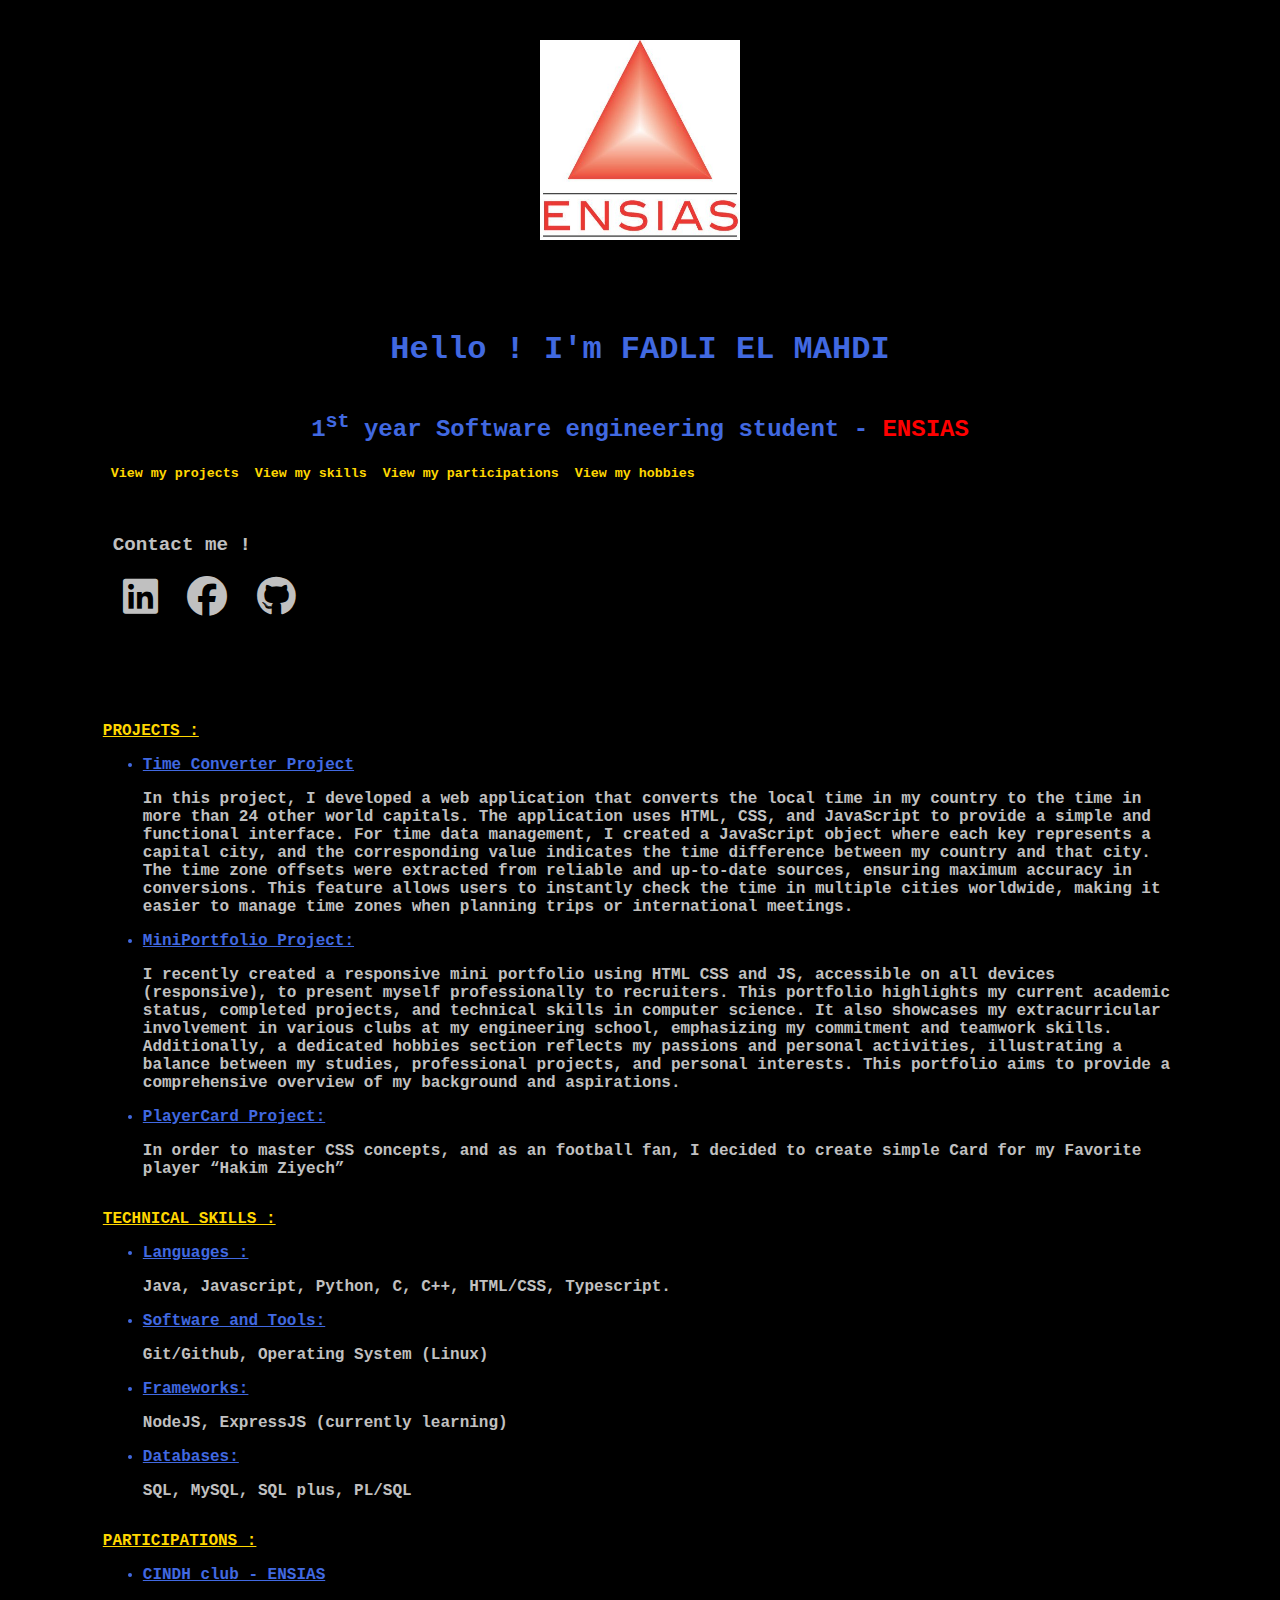
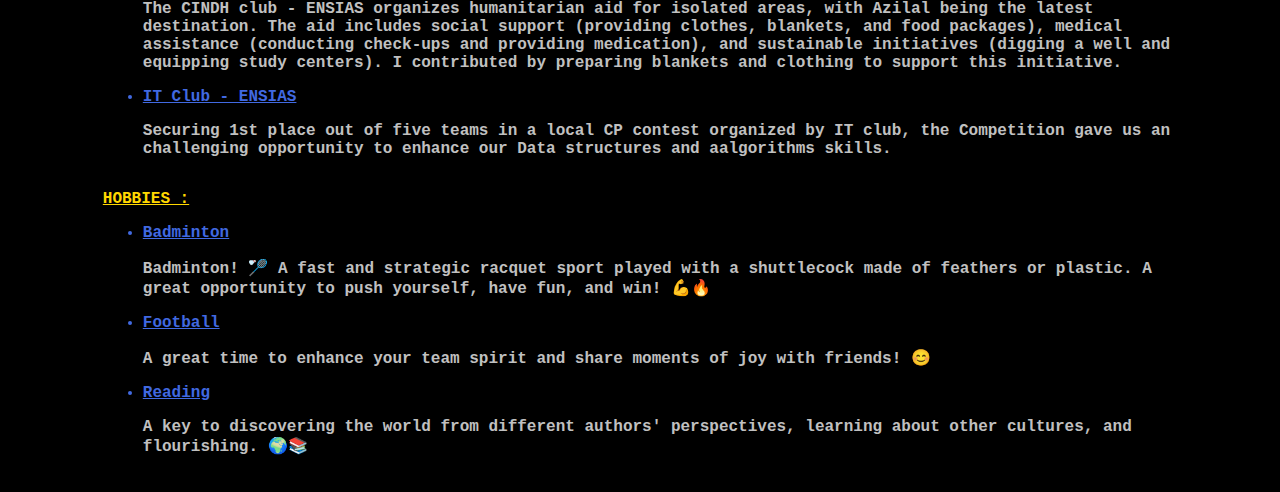
<file: index.html>
<html lang="en">
  <head>
    <meta charset="UTF-8">
    <meta name="viewport" content="width=device-width, initial-scale=1.0">
    <meta http-equiv="X-UA-Compatible" content="ie=edge">
    <title> MiniPortfolio! - FADLI EL MAHDI </title>
    <!---Custom Css File!--->
    <link rel="stylesheet" href="portfo.css">
    <link rel="stylesheet" href="https://cdnjs.cloudflare.com/ajax/libs/font-awesome/6.5.1/css/all.min.css">
    <script src ="portfo.js">

    </script>

  </head>
  <body>
    <div class="wrappercard">
      <div class="imagecentrée">
        <div class="imagecontainer">
          <img src="./Ensias2.jpg" alt="Ensias picture">
        </div>
      </div>
      <div class="contenu">
        <h1>
          <b>Hello ! I'm FADLI EL MAHDI</b>
        </h1>
        <h2>
          1<sup>st</sup> year Software engineering student - <span>ENSIAS</span> 
        </h2>
        <div class="buttonswrapper">
        <button onclick="scrolltodiv('projects')">View my projects</button>
        <button onclick="scrolltodiv('competences')">View my skills</button>
        <button onclick="scrolltodiv('Participations')">View my participations</button>
        <button onclick="scrolltodiv('loisirs')">View my hobbies</button>
        </div>
        <div class="contact">
          <p id="contactme">Contact me !</p>
          <div class ="header">
            <div class="socialmedia">
              <a href="https://www.linkedin.com/in/el-mahdi-fadli-b06792328?utm_source=share&utm_campaign=share_via&utm_content=profile&utm_medium=android_app"><i class="fa-brands fa-linkedin" id="linkedinid" ></i></a>
              <i class="fa-brands fa-facebook"></i>
              <a href="https://github.com/GreenEmerald1"><i class="fa-brands fa-github"></i></a>
            </div>
      
          </div>
        </div>
        <div id="projects">
          <p class="projectsalign">
            <U> <b>PROJECTS :</b></U>

          </p>
        <ul>
          <li>
            <b><u>Time Converter Project</u></b>
          </li>
          <p><b>
            In this project, I developed a web application that converts the local time in my country to the time in more than 24 other world capitals. The application uses HTML, CSS, and JavaScript to provide a simple and functional interface.

  For time data management, I created a JavaScript object where each key represents a capital city, and the corresponding value indicates the time difference between my country and that city. The time zone offsets were extracted from reliable and up-to-date sources, ensuring maximum accuracy in conversions.

  This feature allows users to instantly check the time in multiple cities worldwide, making it easier to manage time zones when planning trips or international meetings.
          </b></p>
          <li>
            <b><u>MiniPortfolio Project:</u></b>
          </li>
          <p><b>
            I recently created a responsive mini portfolio using HTML CSS and JS, accessible on all devices (responsive), to present myself professionally to recruiters.

  This portfolio highlights my current academic status, completed projects, and technical skills in computer science. It also showcases my extracurricular involvement in various clubs at my engineering school, emphasizing my commitment and teamwork skills.

  Additionally, a dedicated hobbies section reflects my passions and personal activities, illustrating a balance between my studies, professional projects, and personal interests.

  This portfolio aims to provide a comprehensive overview of my background and aspirations.
          </b></p>
          <li>
            <b><u>PlayerCard Project:</u></b>
          </li>
          <p><b>
            In order to master CSS concepts, and as an football fan, I decided to create simple Card for my Favorite player “Hakim Ziyech”
          </b></p>


        </ul>
      </div>
      <div id="competences">
        <p class="competencesalign">
          <U> <b>TECHNICAL SKILLS :</b></U>

        </p>
      <ul>
        <li class="langages">
          <b><u>Languages :</u></b>
        </li>
        <p><b>
          Java, Javascript, Python, C, C++, HTML/CSS, Typescript.
        </b></p>
        <li class="Outils">
          <b><u>Software and Tools:</u></b>
        </li>
        <p><b>
          Git/Github, Operating System (Linux)
        </b></p>
        <li>
          <b><u>Frameworks:</u></b>
        </li>
        <p><b>
          NodeJS, ExpressJS (currently learning)
        </b></p>
        <li>
          <b><u>Databases:</u></b>
        </li>
        <p><b>
          SQL, MySQL, SQL plus, PL/SQL
        </b></p>
      </ul>
    </div>
    <div id="Participations">
      <p class="competencesalign">
        <U> <b>PARTICIPATIONS :</b></U>

      </p>
    <ul>
      <li class="cindh">
        <b><u>CINDH club - ENSIAS</u></b>
      </li>
      <p><b>
        The CINDH club - ENSIAS organizes humanitarian aid for isolated areas, with Azilal being the latest destination. The aid includes social support (providing clothes, blankets, and food packages), medical assistance (conducting check-ups and providing medication), and sustainable initiatives (digging a well and equipping study centers). I contributed by preparing blankets and clothing to support this initiative.
      </b></p>
      
      <li class="cpcompetition">
        <b><u>IT Club - ENSIAS</u></b>
      </li>
      <p><b>
        Securing 1st place out of five teams in a local CP contest organized by IT club, the Competition gave us an challenging opportunity to enhance our Data structures and aalgorithms skills.
      </b></p>
    </ul>
  </div>
  <div id="loisirs">
    <p class="loisirsalign">
      <U> <b>HOBBIES :</b></U>

    </p>
  <ul>
    <li class="paddel">
      <b><u>Badminton</u></b>
    </li>
    <p><b>
      Badminton! 🏸 A fast and strategic racquet sport played with a shuttlecock made of feathers or plastic. A great opportunity to push yourself, have fun, and win! 💪🔥
    </b></p>
    
    <li class="football">
      <b><u>Football</u></b>
    </li>
    <p><b>
      A great time to enhance your team spirit and share moments of joy with friends! 😊
    </b></p>
    <li class="Reading">
      <b><u>Reading</u></b>
    </li>
    <p><b>
      A key to discovering the world from different authors' perspectives, learning about other cultures, and flourishing. 🌍📚
    </b></p>
  </ul>
  </div>
      </div>
    </div>
</file>
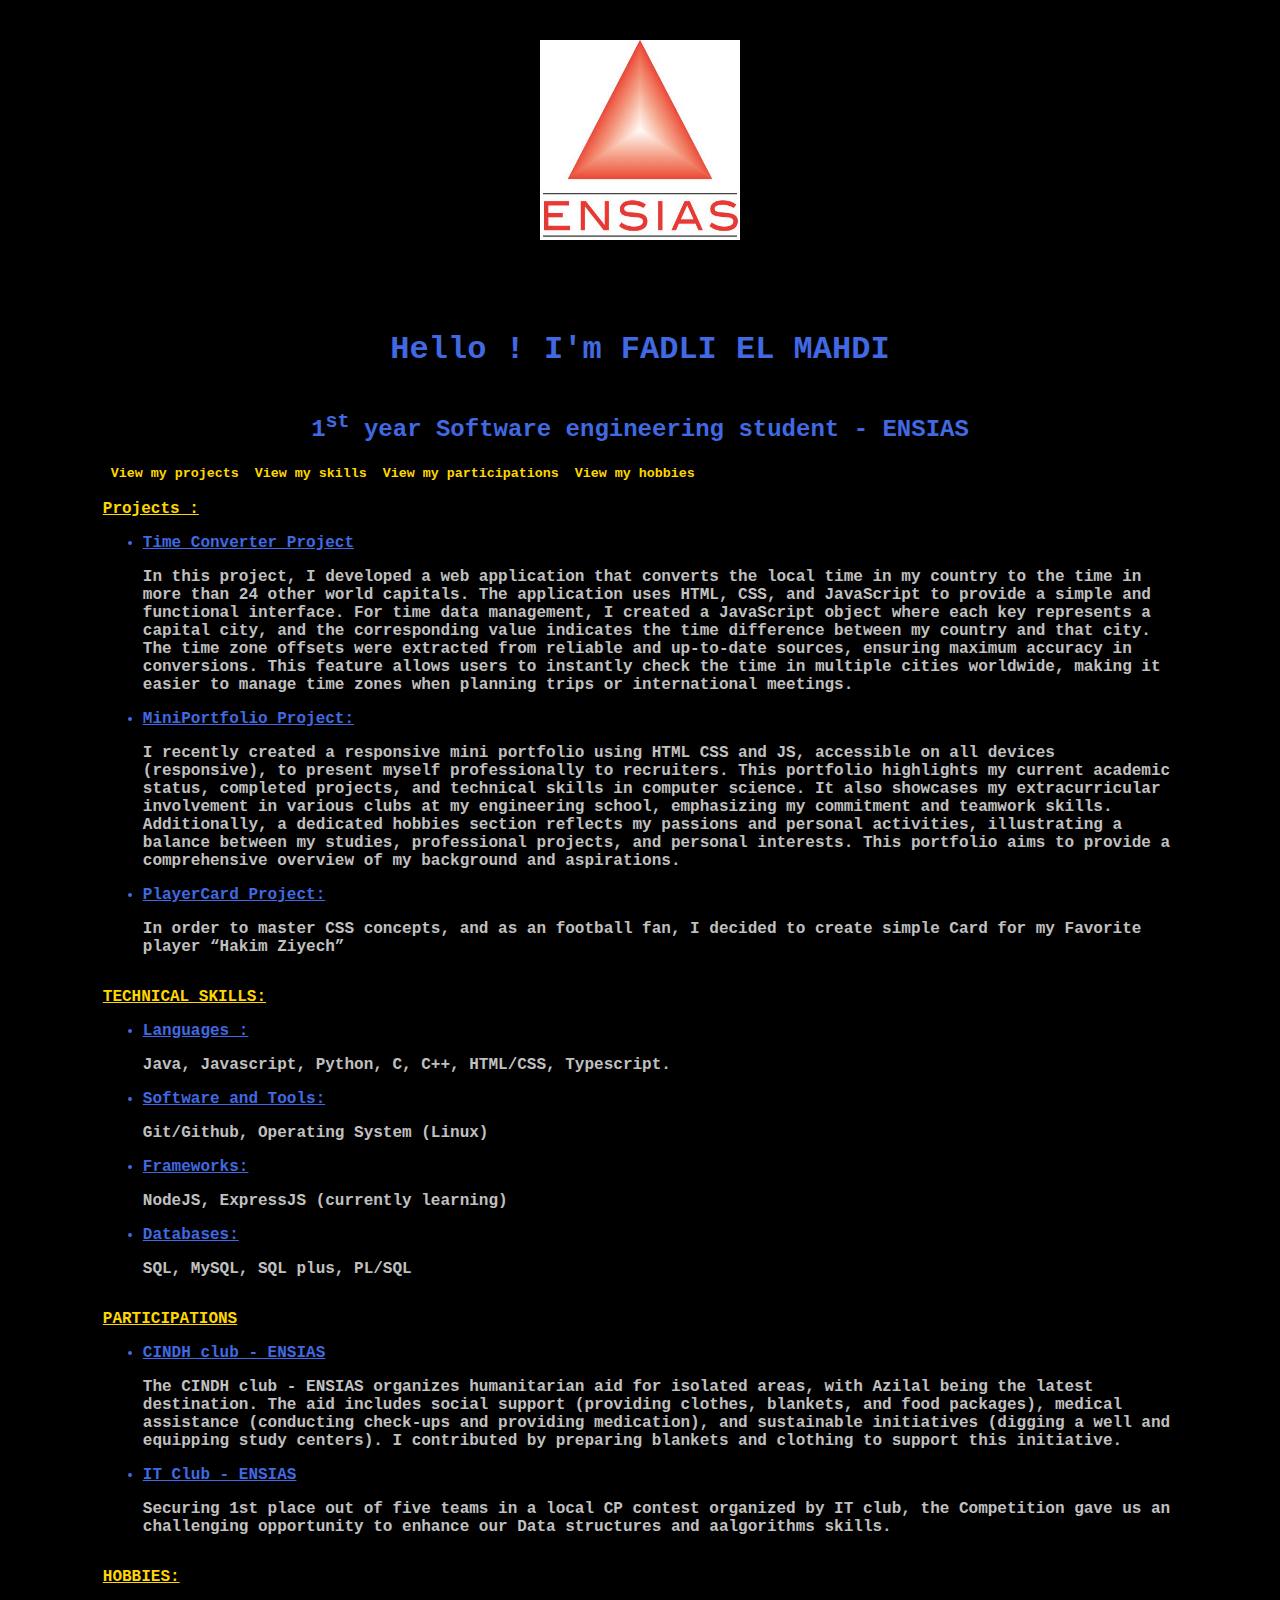
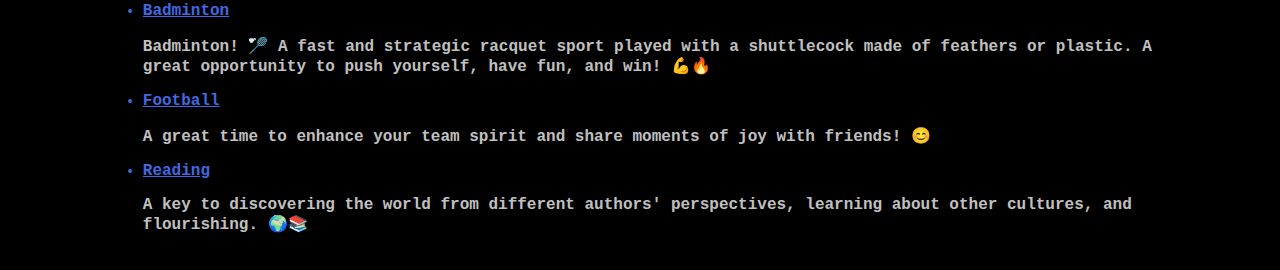
<file: portfo.html>
<html lang="en">
  <head>
    <meta charset="UTF-8">
    <meta name="viewport" content="width=device-width, initial-scale=1.0">
    <meta http-equiv="X-UA-Compatible" content="ie=edge">
    <title> UNKNOWN PORTFOLIO! </title>
    <!---Custom Css File!--->
    <link rel="stylesheet" href="portfo.css">
    <script src ="portfo.js">

    </script>

  </head>
  <body>
    <div class="wrappercard">
      <div class="imagecentrée">
        <div class="imagecontainer">
          <img src="./Ensias2.jpg" alt="Ensias picture">
        </div>
      </div>
      <div class="contenu">
        <h1>
          <b>Hello ! I'm FADLI EL MAHDI</b>
        </h1>
        <h2>
          1<sup>st</sup> year Software engineering student - ENSIAS 
        </h2>
        <div class="buttonswrapper">
        <button onclick="scrolltodiv('projects')">View my projects</button>
        <button onclick="scrolltodiv('competences')">View my skills</button>
        <button onclick="scrolltodiv('Participations')">View my participations</button>
        <button onclick="scrolltodiv('loisirs')">View my hobbies</button>
        </div>
        <div id="projects">
          <p class="projectsalign">
            <U> <b>Projects :</b></U>

          </p>
        <ul>
          <li>
            <b><u>Time Converter Project</u></b>
          </li>
          <p><b>
            In this project, I developed a web application that converts the local time in my country to the time in more than 24 other world capitals. The application uses HTML, CSS, and JavaScript to provide a simple and functional interface.

  For time data management, I created a JavaScript object where each key represents a capital city, and the corresponding value indicates the time difference between my country and that city. The time zone offsets were extracted from reliable and up-to-date sources, ensuring maximum accuracy in conversions.

  This feature allows users to instantly check the time in multiple cities worldwide, making it easier to manage time zones when planning trips or international meetings.
          </b></p>
          <li>
            <b><u>MiniPortfolio Project:</u></b>
          </li>
          <p><b>
            I recently created a responsive mini portfolio using HTML CSS and JS, accessible on all devices (responsive), to present myself professionally to recruiters.

  This portfolio highlights my current academic status, completed projects, and technical skills in computer science. It also showcases my extracurricular involvement in various clubs at my engineering school, emphasizing my commitment and teamwork skills.

  Additionally, a dedicated hobbies section reflects my passions and personal activities, illustrating a balance between my studies, professional projects, and personal interests.

  This portfolio aims to provide a comprehensive overview of my background and aspirations.
          </b></p>
          <li>
            <b><u>PlayerCard Project:</u></b>
          </li>
          <p><b>
            In order to master CSS concepts, and as an football fan, I decided to create simple Card for my Favorite player “Hakim Ziyech”
          </b></p>


        </ul>
      </div>
      <div id="competences">
        <p class="competencesalign">
          <U> <b>TECHNICAL SKILLS:</b></U>

        </p>
      <ul>
        <li class="langages">
          <b><u>Languages :</u></b>
        </li>
        <p><b>
          Java, Javascript, Python, C, C++, HTML/CSS, Typescript.
        </b></p>
        <li class="Outils">
          <b><u>Software and Tools:</u></b>
        </li>
        <p><b>
          Git/Github, Operating System (Linux)
        </b></p>
        <li>
          <b><u>Frameworks:</u></b>
        </li>
        <p><b>
          NodeJS, ExpressJS (currently learning)
        </b></p>
        <li>
          <b><u>Databases:</u></b>
        </li>
        <p><b>
          SQL, MySQL, SQL plus, PL/SQL
        </b></p>
      </ul>
    </div>
    <div id="Participations">
      <p class="competencesalign">
        <U> <b>PARTICIPATIONS</b></U>

      </p>
    <ul>
      <li class="cindh">
        <b><u>CINDH club - ENSIAS</u></b>
      </li>
      <p><b>
        The CINDH club - ENSIAS organizes humanitarian aid for isolated areas, with Azilal being the latest destination. The aid includes social support (providing clothes, blankets, and food packages), medical assistance (conducting check-ups and providing medication), and sustainable initiatives (digging a well and equipping study centers). I contributed by preparing blankets and clothing to support this initiative.
      </b></p>
      
      <li class="cpcompetition">
        <b><u>IT Club - ENSIAS</u></b>
      </li>
      <p><b>
        Securing 1st place out of five teams in a local CP contest organized by IT club, the Competition gave us an challenging opportunity to enhance our Data structures and aalgorithms skills.
      </b></p>
    </ul>
  </div>
  <div id="loisirs">
    <p class="loisirsalign">
      <U> <b>HOBBIES:</b></U>

    </p>
  <ul>
    <li class="paddel">
      <b><u>Badminton</u></b>
    </li>
    <p><b>
      Badminton! 🏸 A fast and strategic racquet sport played with a shuttlecock made of feathers or plastic. A great opportunity to push yourself, have fun, and win! 💪🔥
    </b></p>
    
    <li class="football">
      <b><u>Football</u></b>
    </li>
    <p><b>
      A great time to enhance your team spirit and share moments of joy with friends! 😊
    </b></p>
    <li class="Reading">
      <b><u>Reading</u></b>
    </li>
    <p><b>
      A key to discovering the world from different authors' perspectives, learning about other cultures, and flourishing. 🌍📚
    </b></p>
  </ul>
  </div>
      </div>
    </div>
</file>
<file: portfo.css>
@import url('https://fonts.googleapis.com/css2?family=Fraunces:ital,opsz,wght@0,9..144,100..900;1,9..144,100..900&family=Merienda:wght@300..900&family=Yatra+One&display=swap');
.socialmedia{
  color : #C0C0C0;
  
  width : auto;
}
i{
  margin : 10px;
}
a, i{
  font-size: 40px;
  color :#C0C0C0; 
}
.contenu{
  margin-top: 50px;
  display: flex;
  flex-direction: column;
}
#contactme{
  color :#C0C0C0;
  margin-bottom: 30px;
  font-weight: bold;
  margin : 0;
  font-size: larger;
}
.imagecontainer{
  display: flex;
  justify-content: center;
}
body{
  background-color: black;
  font-family: 'Courier New', Courier, monospace;
}
.contact{
  color : #C0C0C0;
  margin-top: 40px;
  margin-bottom: 70px;
  padding : 10px;
  transition: all 0.4s ease-in-out;
}
.contact:hover{
  border : 2px solid #C0C0C0;
  border-radius: 10px;
}
span{
  color : red
}
header{
  color :#4169E1;
}
img{
  width : 200px;
  height : 200px;
  margin : 20px;
  padding : 0;
  transition: all 0.4s ease-in-out;
}
.header{
  margin-top: 10px;
}
.buttonswrapper{
  display: flex;
  flex-wrap: wrap;
  width : 100%;
  flex-direction: row;
}
button{
  background-color: antiquewhite;
  color : black;
  border-radius: 5px;
   
  font-weight: bold;
}
h1, h2{
  color : #4169E1;
}
h1{
  text-align: center; 
  width : auto;

}
img:hover{
  border : 5px solid #4169E1;
  
}
h2{
  text-align: center;
}
.projectsalign, .competencesalign, .competencesalign, .loisirsalign{
  color : #FFD700;
} 
li{
  color : #4169E1;
}
.wrappercard{
  
  width : 85%;
  border : 2px solid black;
  background-color: black;
  color : #C0C0C0;  
  padding : 10px;
  height : auto;
  margin : auto;
  border-radius: 10px;
  transition: all 0.4s ease-in-out;

}
.wrappercard:hover{
  border : 5px solid gold;

}
button{
  background-color: black;
  color : #FFD700;
  border-bottom : 2px solid black; 
  border-left: 2px solid black;
  border-right: 2px solid black;
  border-top: 2px solid black;
  transition: all 0.4s ease-in-out;
  font-family: 'Courier New', Courier, monospace;
  width : auto;
}
button:hover{
  border : 2px solid #FFD700;


}
</file>
